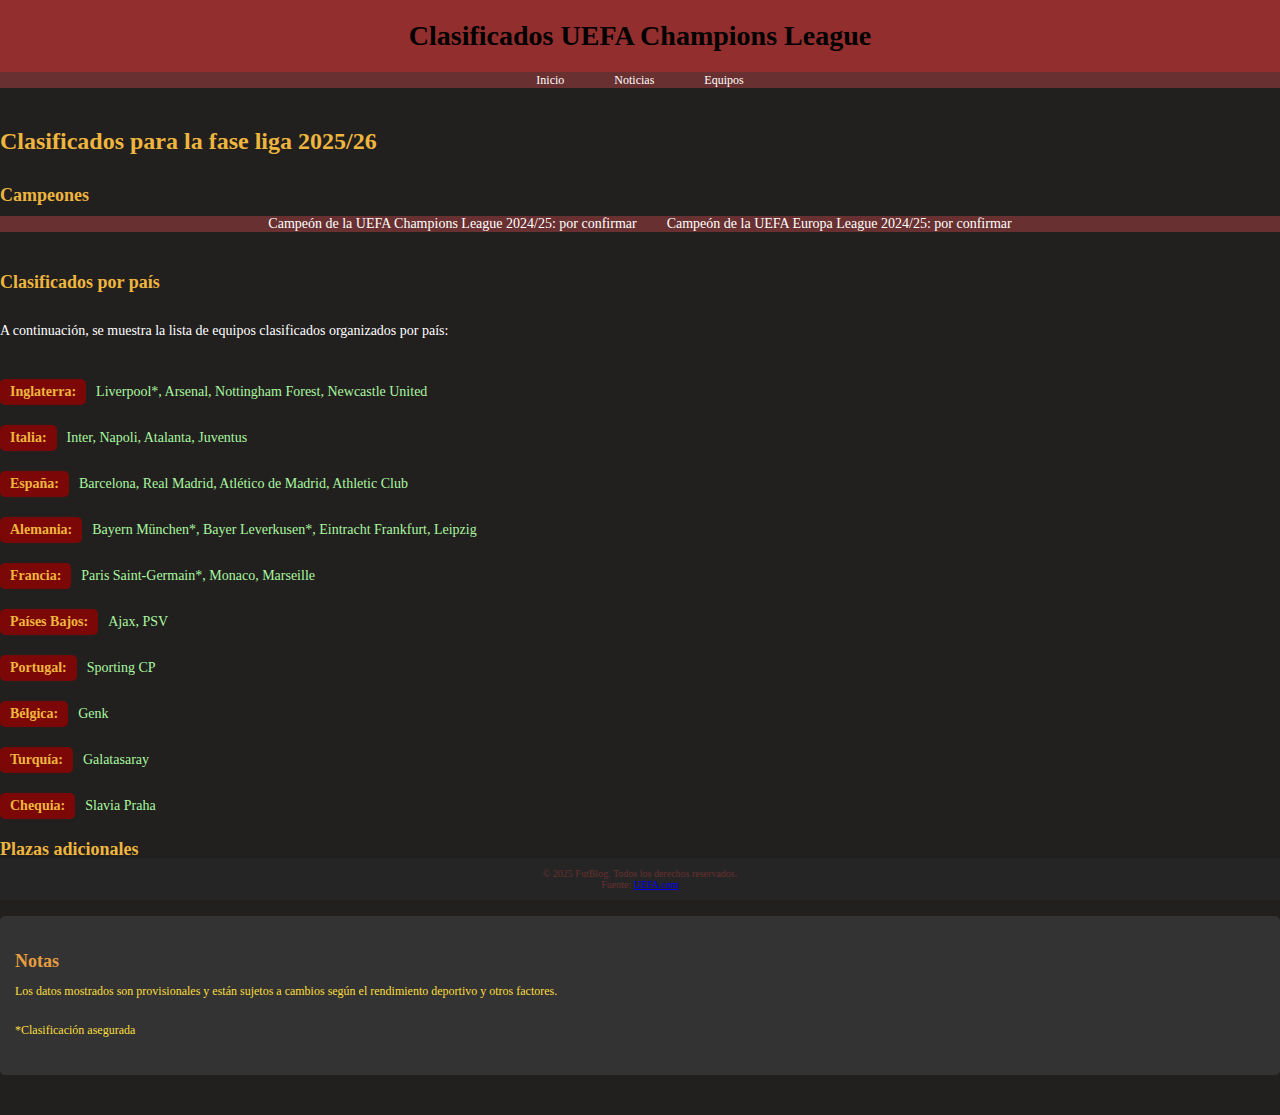
<file: clasificados.html>
<!DOCTYPE html>
<html lang="es">
<head>
    <meta charset="UTF-8">
    <meta name="viewport" content="width=device-width, initial-scale=1.0">
    <title>Clasificados UEFA Champions League</title>
    <link rel="stylesheet" href="stylesclasificados.css">
</head>
<body>
    <header>
        <h1>Clasificados UEFA Champions League</h1>
    </header>
    <ul>
        <li><a href="index.html">Inicio</a></li>
        <li><a href="noticias.html">Noticias</a></li>
        <li><a href="equipos.html">Equipos</a></li>
    </ul>
    <main>
        <h2>Clasificados para la fase liga 2025/26</h2>
        <section class="campeones">
            <h3>Campeones</h3>
            <ul>
                <li>Campeón de la UEFA Champions League 2024/25: por confirmar</li>
                <li>Campeón de la UEFA Europa League 2024/25: por confirmar</li>
            </ul>
        </section>
        <section class="clasificados">
            <h3>Clasificados por país</h3>
            <p>A continuación, se muestra la lista de equipos clasificados organizados por país:</p>
            <div class="pais">
                <span class="nombre-pais">Inglaterra:</span>
                <span class="equipos">Liverpool*, Arsenal, Nottingham Forest, Newcastle United</span>
            </div>
            <div class="pais">
                <span class="nombre-pais">Italia:</span>
                <span class="equipos">Inter, Napoli, Atalanta, Juventus</span>
            </div>
            <div class="pais">
                <span class="nombre-pais">España:</span>
                <span class="equipos">Barcelona, Real Madrid, Atlético de Madrid, Athletic Club</span>
            </div>
            <div class="pais">
                <span class="nombre-pais">Alemania:</span>
                <span class="equipos">Bayern München*, Bayer Leverkusen*, Eintracht Frankfurt, Leipzig</span>
            </div>
            <div class="pais">
                <span class="nombre-pais">Francia:</span>
                <span class="equipos">Paris Saint-Germain*, Monaco, Marseille</span>
            </div>
            <div class="pais">
                <span class="nombre-pais">Países Bajos:</span>
                <span class="equipos">Ajax, PSV</span>
            </div>
            <div class="pais">
                <span class="nombre-pais">Portugal:</span>
                <span class="equipos">Sporting CP</span>
            </div>
            <div class="pais">
                <span class="nombre-pais">Bélgica:</span>
                <span class="equipos">Genk</span>
            </div>
            <div class="pais">
                <span class="nombre-pais">Turquía:</span>
                <span class="equipos">Galatasaray</span>
            </div>
            <div class="pais">
                <span class="nombre-pais">Chequia:</span>
                <span class="equipos">Slavia Praha</span>
            </div>
        </section>
        <section class="plazas-adicionales">
            <h3>Plazas adicionales</h3>
            <ul>
                <li>Plazas por Rendimiento Europeo: Manchester City, Villarreal</li>
                <li>Fase de clasificación – ruta de los campeones: por confirmar</li>
                <li>Fase de clasificación – ruta liga: por confirmar</li>
            </ul>
        </section>
        <section class="notas">
            <h3>Notas</h3>
            <p>Los datos mostrados son provisionales y están sujetos a cambios según el rendimiento deportivo y otros factores.</p>
            <p>*Clasificación asegurada</p>
        </section>
    </main>
    <footer>
        <p>&copy; 2025 FutBlog. Todos los derechos reservados.</p>
        <p>Fuente: <a href="https://es.uefa.com/uefachampionsleague/news/0297-1d508ca0c28a-4ef181ded230-1000--champions-league-2025-26-quien-esta-clasificado-ahora-pa/">UEFA.com</a></p>
    </footer>
</body>
</html>
</file>
<file: stylesclasificados.css>
* {
    margin: 0;
    padding: 0;
    box-sizing: border-box;
}

body {
    font-family: Georgia, 'Times New Roman', Times, serif, sans-serif;
    background-color: #221f1f;
    color: #ffffff;
    margin: 0;
    font-size: 14px;
}

header {
    background-color: #922e2e;
    color: #000000;
    padding: 20px 0;
    text-align: center;
}

ul {
    list-style: none;
    padding: 0;
    margin: 0;
    display: flex;
    justify-content: center;
    background-color: #683030;
}

ul li {
    margin: 0 15px;
}

ul li a {
    color: #ffffff;
    text-decoration: none;
    font-size: 12px;
    padding: 10px;
    transition: color 0.3s ease;
}

ul li a:hover {
    color: #000000; 
}

main {
    margin-bottom: 40px; 
}

main h2 {
    margin-top: 40px;
    margin-bottom: 30px;
    font-size: 24px;
    font-weight: bold;
    text-align: left;
    color: #eeb63e;
}

section h3 {
    font-size: 18px;
    margin-bottom: 10px;
    margin-top: 20px;
    color: #eeb63e;
}

section p {
    font-size: 14px;
    margin-bottom: 20px;
    color: #ffffff;
}

.clasificados {
    display: flex;
    flex-direction: column;
    gap: 20px;
    margin-top: 20px;
}

.pais {
    display: flex;
    align-items: center;
    gap: 10px;
}

.nombre-pais {
    background-color: #7c0707;
    padding: 5px 10px;
    border-radius: 5px;
    color: #eeb63e;
    font-weight: bold;
    font-size: 14px;
}

.equipos {
    font-size: 14px;
    color: rgb(169, 248, 159);
    flex: 1;
}

.notas {
    margin-top: 30px;
    padding: 15px;
    background-color: #333333;
    border-radius: 5px;
}

.notas h3 {
    font-size: 18px;
    color: #e69d3f;
}

.notas p {
    font-size: 12px;
    line-height: 1.6;
    color: #fade3f;
}

footer {
    background-color: #252525;
    color: #683030;
    text-align: center;
    padding: 10px 0;
    font-size: 10px;
    position: fixed;
    bottom: 0;
    left: 0;
    right: 0;
}
</file>
